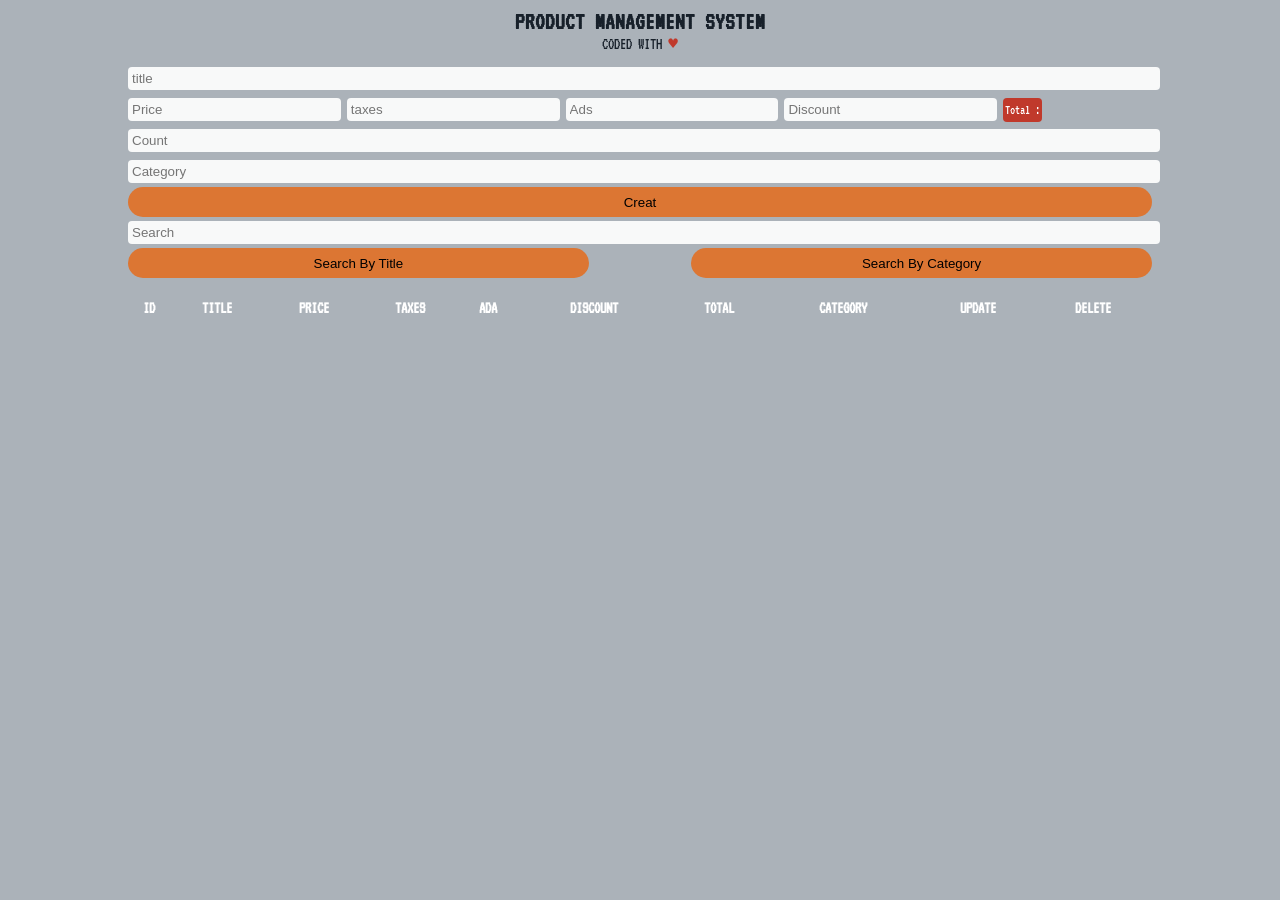
<file: index.html>
<!DOCTYPE html>
<html lang="en">
<head>
    <meta charset="UTF-8">
    <meta http-equiv="X-UA-Compatible" content="IE=edge">
    <meta name="viewport" content="width=device-width, initial-scale=1.0">
    <title>Product Management System</title>
    <link rel="stylesheet" href="assets/css/style.css">
</head>
<body>
    <div class="crud">
        <div class="head">
            <h2>Product Management System</h2>
            <p>Coded With <span class="love">&hearts;</span></p>
        </div>
        <div class="inputs">
            <input placeholder="title" type="text" id="title">
            <div class="price">
                <input onkeyup="getTotal()" placeholder="Price" type="number" id="Price">
                <input onkeyup="getTotal()" placeholder="taxes" type="number" id="taxes">
                <input onkeyup="getTotal()" placeholder="Ads" type="number" id="Ads">
                <input onkeyup="getTotal()" placeholder="Discount" type="number" id="Discount">
                <small id="total">  </small>
            </div>
            <input type="number" placeholder="Count" id="Count">
            <input placeholder="Category" id="Category">
            <button id="submit">Creat</button>
        </div>


        <div class="outputs">
            <div class="searchBlock">
                <input onkeyup="SearchData(this.value)" type="text" id="search" placeholder="Search">
                <div class="btnSearch">
                    <button onclick="GetSearchMoood(this.id)" id="SearchTitle">Search By Title</button>
                    <button onclick="GetSearchMoood(this.id)" id="SearchCategory">Search By Category</button>
                </div>
            </div>
        </div>


        <div id="DeleteAll">

        </div>

        <table>
            <tr>
                <th>id</th>
                <th>title</th>
                <th>price</th>
                <th>taxes</th>
                <th>ada</th>
                <th>discount</th>
                <th>Total</th>
                <th>category</th>
                <th>update</th>
                <th>delete</th>
            </tr>
            <tbody id="tbody">       
    </div>







    <script src="assets/js/script.js"></script>
</body>
</html>
</file>
<file: assets/css/style.css>
@import url('https://fonts.googleapis.com/css2?family=VT323&display=swap');

*{
    margin: 0;
    padding: 0;
}

body{
    background: #abb2b9 ;
    color: #fff;
    font-family: 'VT323', monospace;
}

.love {
    color: #c0392b ;
}
.crud{
    width: 80%;
    margin: auto;
}

.head{
    text-align: center;
    text-transform: uppercase;
    margin: 10px 0;
    color: #17202a ;
}

input {
    width: 100%;
    height: 30%;
    outline: none;
    border: none;
    background: #f8f9f9 ;
    margin: 4px 0;
    border-radius: 4px;
    padding: 4px;
}

input:focus {
    background:  #d5d8dc  ;
    transform: scale(1.1);
}

.price input {
    width: 20%;
}

#total {
    background: #c0392b ;
    padding: 5px 2px;
    border-radius: 4px;
}

#total::before{
    content: "Total :" ;
}

#DeleteAll{
    margin: 20px 0;
}

button {
    width: 100%;
    height: 30px;
    border: none;
    cursor: pointer;
    background: #dc7633;
    border-radius: 20px;
}

button:hover{
    background: #d35400;
}

.btnSearch{
    display: flex;
    justify-content: space-between;
}

.btnSearch button{
    width: 45%;
}

table {
    width: 100%;
    text-align: center;
    margin: 10px 0;
}

table th{
    text-transform: uppercase;
}
</file>
